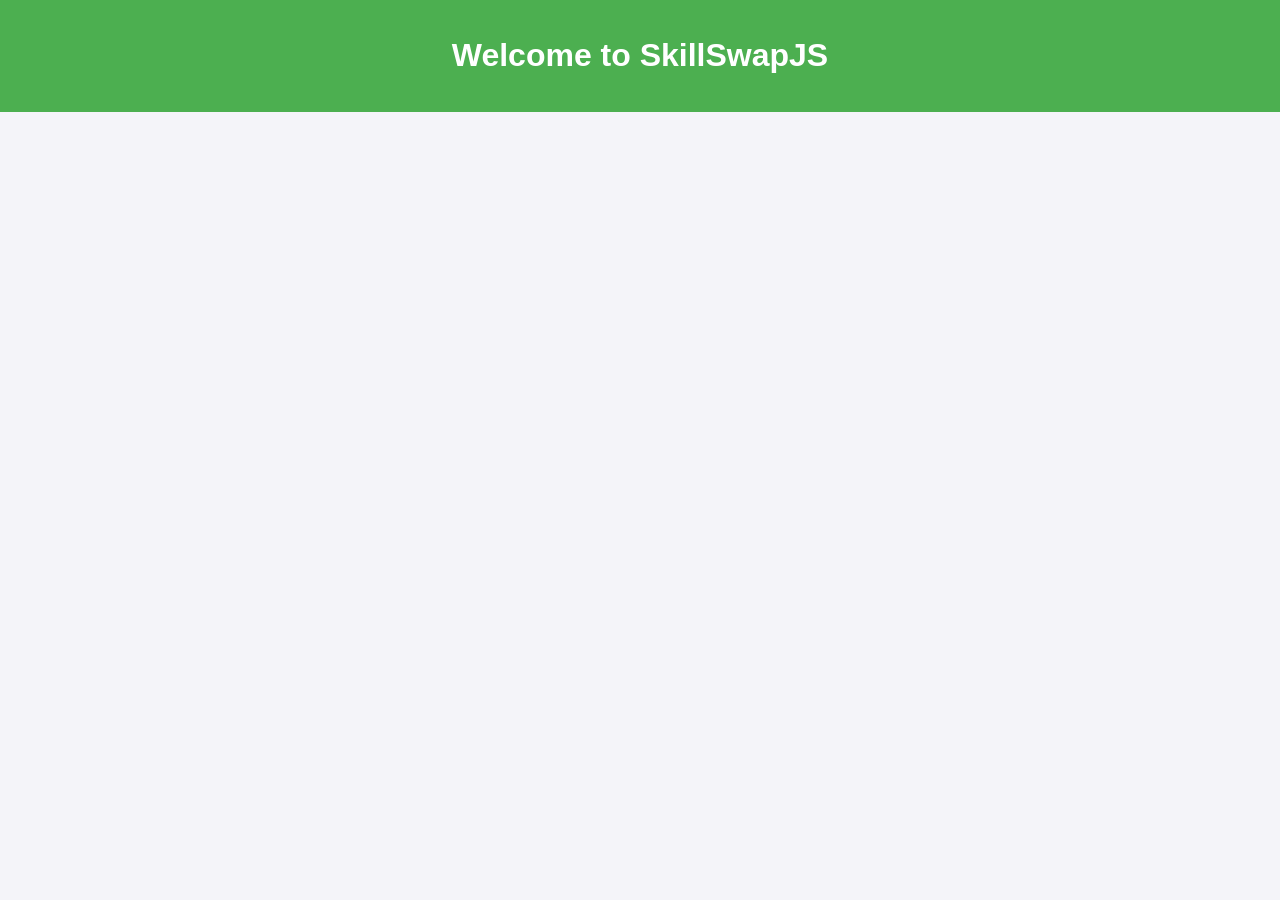
<file: index.html>
<!-- filepath: /Users/odondushime/SkillSwapJS/index.html -->
<!doctype html>
<html lang="en">
  <head>
    <meta charset="UTF-8" />
    <meta name="viewport" content="width=device-width, initial-scale=1.0" />
    <title>SkillSwapJS</title>
    <link rel="stylesheet" href="css/style.css" />
  </head>
  <body>
    <header>
      <h1>Welcome to SkillSwapJS</h1>
    </header>
    <main>
      <section id="skill-cards"></section>
      <section id="match-results"></section>
    </main>
    <script src="js/app.js"></script>
  </body>
</html>
</file>
<file: css/style.css>
/* filepath: skillswap/css/style.css */
body {
  font-family: Arial, sans-serif;
  margin: 0;
  padding: 0;
  background-color: #f4f4f9;
}

header {
  background-color: #4caf50;
  color: white;
  padding: 1rem;
  text-align: center;
}

main {
  padding: 1rem;
}
</file>
<file: skillswap/css/style.css>
/* filepath: skillswap/css/style.css */
body {
  font-family: Arial, sans-serif;
  margin: 0;
  padding: 0;
  background-color: #f4f4f9;
}

header {
  background-color: #4caf50;
  color: white;
  padding: 1rem;
  text-align: center;
}

main {
  padding: 1rem;
}
</file>
